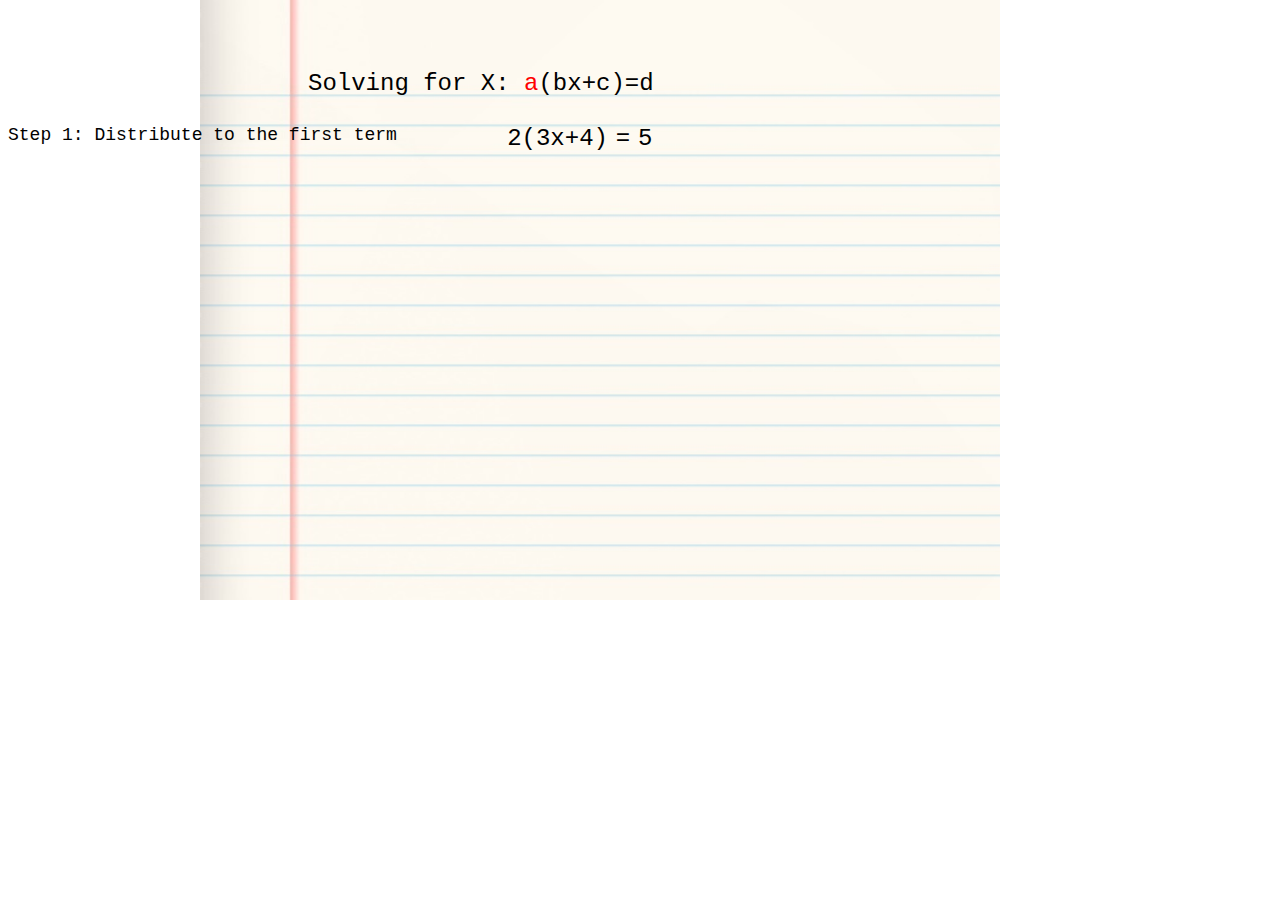
<file: a(bx+c)=d.html>
<html>
<link rel="stylesheet" href="style.css">
<script src="script.js"></script>	
<script>

	// --------------------------
	// Start Code for actual case
	// --------------------------
	function start()
	{

		daWizard = new Wizard(0);
		daWizard.addStep(	new Description("Step 1: Distribute to the first term"),
							new Draggable  ("LEFTSIDE", 2,"black",2,"red"), 
							new Text       ("LEFTSIDE", "(3x", "black","transparent", true),
							new Text       ("LEFTSIDE", "+4)", "black"),
							new EqualSign  (),
							new Text       ("RIGHTSIDE", "5", "black"));
		daWizard.addResult(	new Description("Half way there!  Now distribute to second term!"),
							new Draggable  ("LEFTSIDE", 2,"black",2,"red"), 
							new Text       ("LEFTSIDE", "(6x", "black","yellow"),
							new Text       ("LEFTSIDE", "+4)", "black","transparent", true),
							new EqualSign  (),
							new Text       ("RIGHTSIDE", "5", "black"));
		daWizard.addStep(	new Description("Move Constants to the right"),
							new Text       ("LEFTSIDE", "6x", "black","yellow"),
							new Draggable  ("LEFTSIDE", "+8", "black","-8","red","yellow"),
							new EqualSign  (),
							new Text       ("RIGHTSIDE", "5", "black","transparent",true));
		daWizard.addResult(	new Description("COMBINE"),
							new Text       ("LEFTSIDE", "6x","black","1/2","red"), 
							new EqualSign(),
							new Text       ("RIGHTSIDE", "5", "black","yellow"),
							new Text       ("RIGHTSIDE", "-8", "red","yellow"),
							new Prompt     (640,340,"-3"));
		daWizard.addStep(	new Description("Divide"),
							new Draggable  ("LEFTSIDE", "6","black","1/6","red"), 
							new Variable   ("LEFTSIDE"), 
							new EqualSign(),
							new Text       ("RIGHTSIDE", "-3", "black", "transparent", true));
		daWizard.addStep(	new Description("SIMLIFY"),
							new Variable   ("LEFTSIDE"), 
							new EqualSign(),
							new Text       ("RIGHTSIDE", "1/6", "red","yellow"),
							new Text       ("RIGHTSIDE", "(-3)", "black","yellow"),
							new Prompt     (640,480,"-1/2","-.5"));
		daWizard.addStep(	new Description("FINISHED"),
							new Variable   ("LEFTSIDE"), 
							new EqualSign(),
							new Text       ("RIGHTSIDE", "(-1/2) or -.5", "black","yellow"));
		daWizard.start();
	}


	function allowDrop(ev) {
	  ev.preventDefault();
	}
</script>
<body onload="start();" ondragover="allowDrop(event)">
	<div class="header">Solving for X: <font color=red>a</font>(bx+c)=d</div>
	<div id=thePage class="paper" >
		<img class="paperImg">
		</img>
	</div>
	<div id=theWork></div>
	<div id=theDialog class="dialog">
		<input id=theDialogTF size=4></input>
		<button id="theDialogButton">OK</button>
	</div>
</body>
</html>
</file>
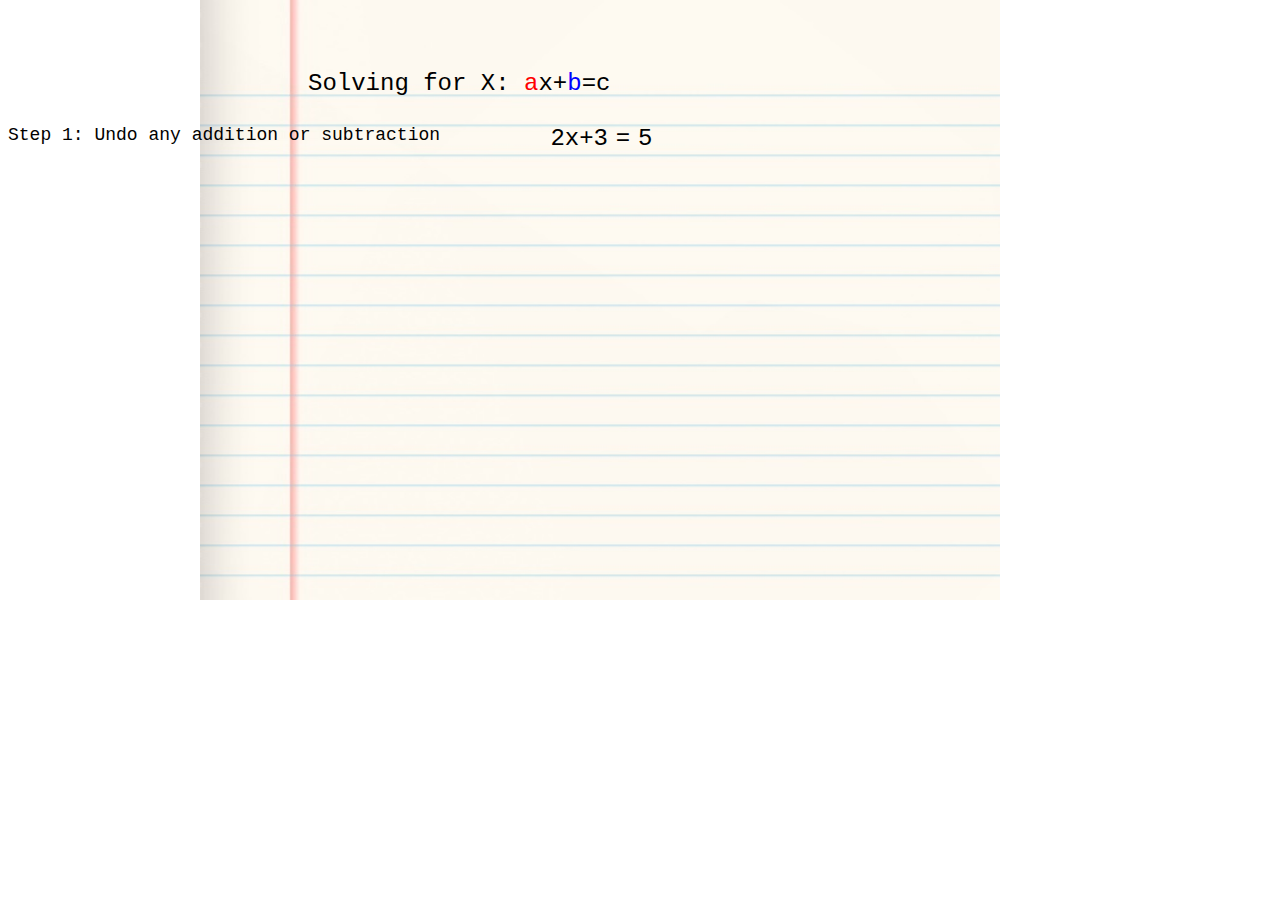
<file: ax+b.html>
<html>
<link rel="stylesheet" href="style.css">
<script src="script.js"></script>
<script>

	// --------------------------
	// Start Code for actual case
	// --------------------------
	function start()
	{

		daWizard = new Wizard(0);
		daWizard.addStep(	new Description("Step 1: Undo any addition or subtraction"),
							new Text       ("LEFTSIDE", "2x","black"), 
							new Draggable  ("LEFTSIDE", "+3", "black","-3","red"),
							new EqualSign  (),
							new Text       ("RIGHTSIDE", "5", "black","transparent", true));
		daWizard.addResult(	new Description("COMBINE"),
							new Text       ("LEFTSIDE", 2,"black"), 
							new Variable   ("LEFTSIDE"), 
							new EqualSign(),
							new Text       ("RIGHTSIDE", "5+<font color='red'>-3</font>", "black","yellow"),
							new Prompt     (640,220,2));
		daWizard.addStep(	new Description("Step 2: Undo any multiplication"),
							new Draggable  ("LEFTSIDE", 2,"black","1/2","red"), 
							new Variable   ("LEFTSIDE"), 
							new EqualSign(),
							new Text       ("RIGHTSIDE", "2", "black","yellow",true));
		daWizard.addResult(	new Description("SIMPLIFY"),
							new Variable   ("LEFTSIDE"), 
							new EqualSign(),
							new Text       ("RIGHTSIDE", "<font color='red'>1/2</font>(2)", "black", "yellow"),
							new Prompt     (640,340,1));
		daWizard.addStep(	new Description("FINISHED"),
							new Variable   ("LEFTSIDE"), 
							new EqualSign(),
							new Text       ("RIGHTSIDE", "1", "black","yellow"));
		daWizard.start();
	}


	function allowDrop(ev) {
	  ev.preventDefault();
	}
</script>
<body onload="start();" ondragover="allowDrop(event)">
	<div class="header">Solving for X: <font color=red>a</font>x+<font color="blue">b</font>=c</div>
	<div id=thePage class="paper" >
		<img class="paperImg">
		</img>
	</div>
	<div id=theWork></div>
	<div id=theDialog class="dialog">
		<input id=theDialogTF size=4></input>
		<button id="theDialogButton">OK</button>
	</div>

</body>
</html>
</file>
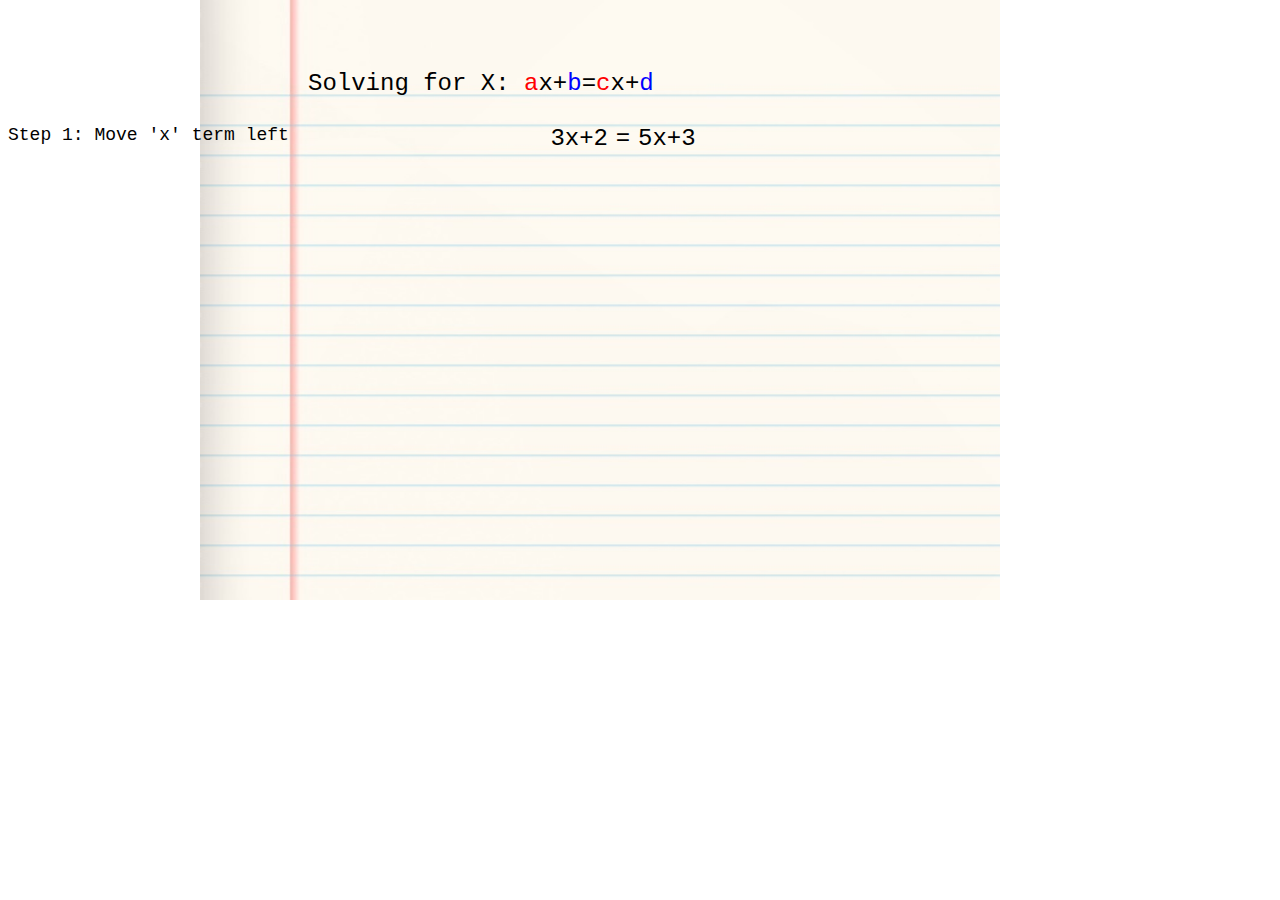
<file: ax+b=cx+d.html>
<html>
<link rel="stylesheet" href="style.css">
<script src="script.js"></script>
<script>

	// --------------------------
	// Start Code for actual case
	// --------------------------
	function start()
	{

		daWizard = new Wizard(0);
		daWizard.addStep(	new Description("Step 1: Move 'x' term left"),
							new Text       ("LEFTSIDE", "3x+2","black","transparent",true), 
							new EqualSign  (),
							new Draggable  ("RIGHTSIDE", "5x", "black", "-5x", "red"),
							new Text       ("RIGHTSIDE", "+3", "black"));
		daWizard.addResult(	new Description("COMBINE"),
							new Text       ("LEFTSIDE", "3x","black","yellow"), 
							new Text       ("LEFTSIDE", "-5x", "red","yellow"),
							new Text       ("LEFTSIDE", "+2", "black"),
							new EqualSign  (),
							new Text       ("RIGHTSIDE", "3", "black"),
							new Prompt     (510,220,"-2x"));
		daWizard.addStep(	new Description("Step 2: Move constants to the right"),
							new Text       ("LEFTSIDE", "-2x","black","yellow"), 
							new Draggable  ("LEFTSIDE", "+2", "black", "-2","red"),
							new EqualSign(),
							new Text       ("RIGHTSIDE", "3", "black","transparent", true));
		daWizard.addResult(	new Description("SIMPLIFY"),
							new Text       ("LEFTSIDE", "-2", "black"),
							new Variable   ("LEFTSIDE"), 
							new EqualSign(),
							new Text       ("RIGHTSIDE", "3<font color='red'>-2</font>", "black","yellow"),
							new Prompt     (640,340,1));
		daWizard.addStep(	new Description("Step 3:  Undo any multiplication"),
							new Draggable  ("LEFTSIDE", "-2", "black", "-1/2","red"),
							new Variable   ("LEFTSIDE"), 
							new EqualSign(),
							new Text       ("RIGHTSIDE", "1", "black","yellow",true));
		daWizard.addResult(	new Description("SIMPLIFY"),
							new Variable   ("LEFTSIDE"), 
							new EqualSign(),
							new Text       ("RIGHTSIDE", "<font color=red>-1/2</font>(1)", "black","yellow"),
							new Prompt     (640,480,"-1/2","-.5"));
		daWizard.addStep(	new Description("FINISHED"),
							new Variable   ("LEFTSIDE"), 
							new EqualSign(),
							new Text       ("RIGHTSIDE", "-1/2 or -.5", "black","yellow"));
		daWizard.start();
	}


	function allowDrop(ev) {
	  ev.preventDefault();
	}
</script>
<body onload="start();" ondragover="allowDrop(event)">
	<div class="header">Solving for X: <font color=red>a</font>x+<font color="blue">b</font>=<font color=red>c</font>x+<font color="blue">d</font></div>
	<div id=thePage class="paper" >
		<img class="paperImg">
		</img>
	</div>
	<div id=theWork></div>
	<div id=theDialog class="dialog">
		<input id=theDialogTF size=4></input>
		<button id="theDialogButton">OK</button>
	</div>
</body>
</html>
</file>
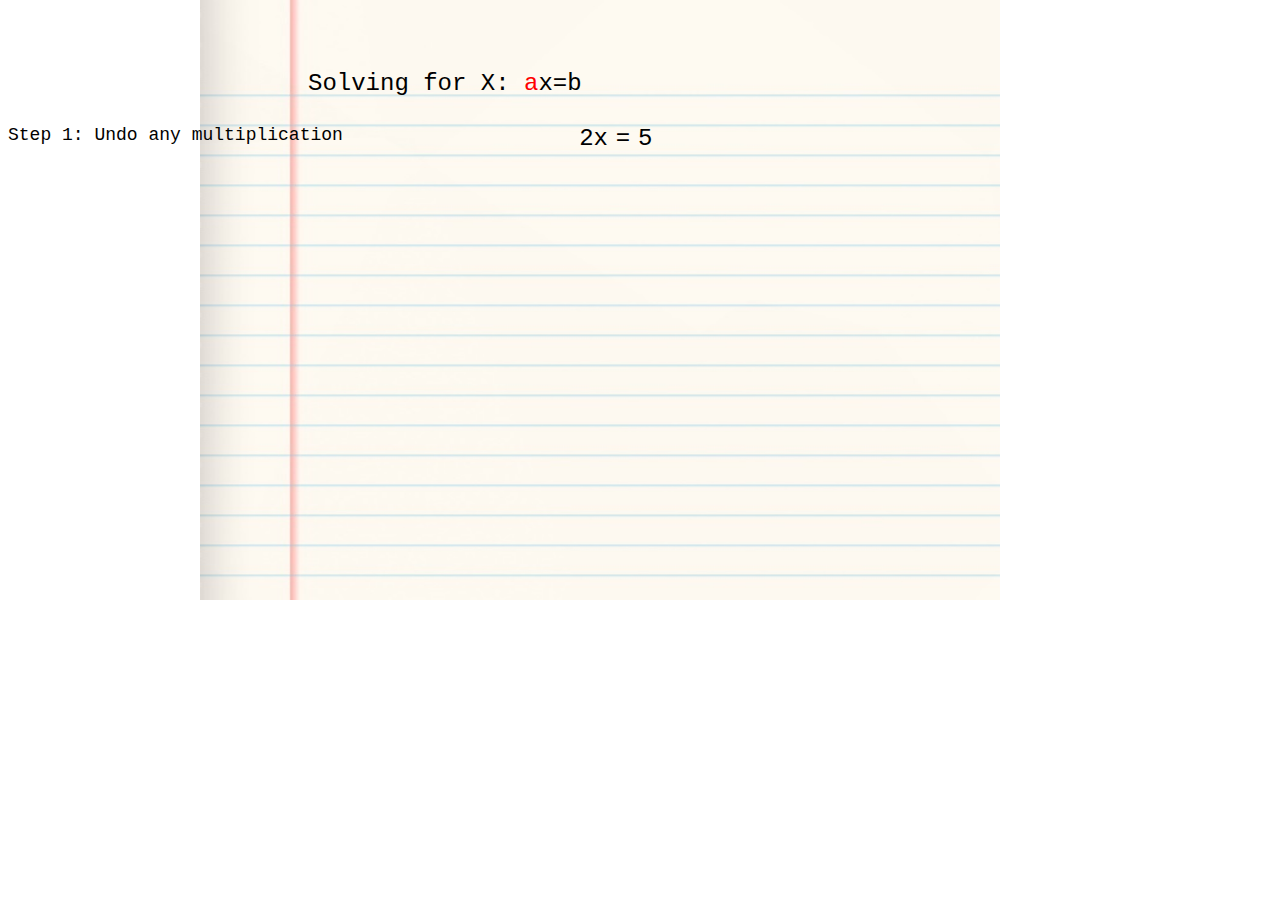
<file: ax.html>
<html>
<link rel="stylesheet" href="style.css">
<script src="script.js"></script>
<script>

	// --------------------------
	// Start Code for actual case
	// --------------------------
	function start()
	{

		daWizard = new Wizard(0);
		daWizard.addStep(	new Description("Step 1:  Undo any multiplication"),
							new Draggable("LEFTSIDE", 2,"black","1/2","red"), 
							new Variable   ("LEFTSIDE"),
							new EqualSign  (),
							new Text       ("RIGHTSIDE", "5", "black","transparent",true));
		daWizard.addResult(	new Description("SIMPLIFY"),
							new Variable   ("LEFTSIDE"), 
							new EqualSign(),
							new Text       ("RIGHTSIDE", "<font color='red'>1/2</font>(5)", "black", "yellow"),
							new Prompt     (650,220, "5/2", "2.5"));
		daWizard.addStep(	new Description("FINISHED"),
							new Variable   ("LEFTSIDE"), 
							new EqualSign(),
							new Text       ("RIGHTSIDE", "5/2 or 2.5", "black","yellow"));
		daWizard.start();
	}


	function allowDrop(ev) {
	  ev.preventDefault();
	}
</script>
<body onload="start();" ondragover="allowDrop(event)">
	<div class="header">Solving for X: <font color=red>a</font>x=b</div>
	<div id=thePage class="paper" >
		<img class="paperImg">
		</img>
	</div>
	<div id=theWork></div>
	<div id=theDialog class="dialog">
		<input id=theDialogTF size=4></input>
		<button id="theDialogButton">OK</button>
	</div>
</body>
</html>
</file>
<file: style.css>
.dialog{
		position:absolute;
		top:-100px;
		left:100px;
		z-index:100;
	}
	.paper{
		position: absolute;
		top:0px;
		left:0px;
		background-color: powderblue;
		z-index:-99;
	}
	.paperImg{
		position:absolute;
		left:200px;Img
		top:0px;
		height: 600px;
		width: 800px;
		content:url(paper.jpg);
	}
	.header{
		margin-top:70px;
		margin-left:300px;
		height:55px;
	}
	body{
		font-family: Lucinda, Courier New;
		font-size:24px;
	}
	div.leftSide {
		width:150px;
		#background-color:lightblue;
		float:left;
		display:inline-flex;
		justify-content: flex-end;
	}
	div.equals{
		width:30px;
		#background-color:yellow;
		float:left;
		text-align:center;
	}
	div.rightSide {
		width:300px;
		#background-color:pink;
		float:left;
		display:inline-flex;
		justify-content: flex-start;
	}
	div.coefficient {
		user-select: none;
	}
	div.coefficientDrag {
		position:absolute;
		top:-400;
	}
	div.constant {
		user-select: none;
	}
	div.constantDrag {
		position:absolute;
		top:-300;
	}
	div.variable {
		user-select: none;
	}
	div.description {
		float:left;
		font-size:18px;
		text-align:left;
		width:450px;
	}
	div.linediv{
		height:60px;
	}
</file>
